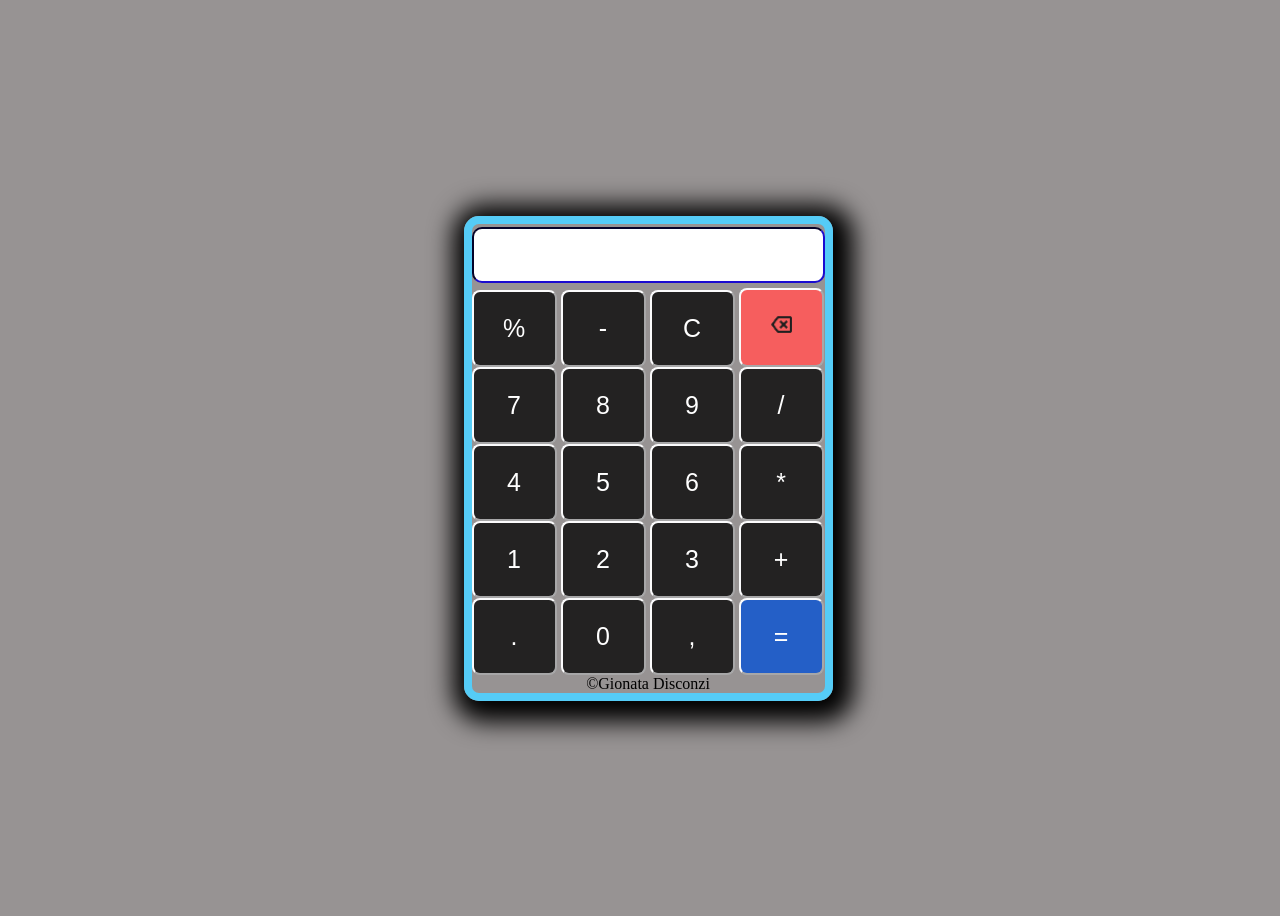
<file: index.html>
<!DOCTYPE html>
<html lang="en">

<head>
    <meta charset="UTF-8">
    <meta name="viewport" content="width=device-width, initial-scale=1.0">
    <title>Document</title>
    <link rel="stylesheet" href="./calculadora.css">
</head>

<body>

    <section>

        <div class="input">
            <input type="text" id="input">
        </div>

        <div>
            <button onclick="recebe('acao','%')">%</button>
            <button onclick="recebe('acao','-')">-</button>
            <button onclick="recebe('acao','c')">C</button>
            <button class="bt-red" onclick="recebe('acao','c')"><img
                    src="./img/backspace_24dp_1F1F1F_FILL0_wght400_GRAD0_opsz24.png" style="height: 25px;"
                    alt="" srcset=""></button>
        </div>

        <div>
            <button onclick="recebe('numero',7)" id="um">7</button>
            <button onclick="recebe('numero',8)">8</button>
            <button onclick="recebe('numero',9)">9</button>
            <button onclick="recebe('acao','/')">/</button>
        </div>

        <div>
            <button onclick="recebe('numero',4)">4</button>
            <button onclick="recebe('numero',5)">5</button>
            <button onclick="recebe('numero',6)">6</button>
            <button onclick="recebe('acao','*')">*</button>
        </div>

        <div>
            <button onclick="recebe('numero',1)">1</button>
            <button onclick="recebe('numero',2)">2</button>
            <button onclick="recebe('numero',3)">3</button>
            <button onclick="recebe('acao','+')">+</button>
        </div>

        <div>
            <button onclick="recebe('acao','.')">.</button>
            <button onclick="recebe('numero',0)">0</button>
            <button onclick="recebe('acao','.')">,</button>
            <button onclick="recebe('acao','=')" class="bt-blue">=</button>
        </div>
        <footer>

            &copy;Gionata Disconzi

        </footer>
    </section>


    <script src="./calculadora2.js"></script>
</body>

</html>
</file>
<file: calculadora.css>
body{
    height: 100vh;
    width: 100vw;
    display: flex;
    align-items: center;
    justify-content: center;
    background: rgb(151, 147, 147);
}
input{
    height: 50px;
    width: 345px;
    border-radius: 10px;
    font-size: 30px;
    margin-top: 3px;
    margin-bottom: 5px;
    border-color: rgb(16, 7, 124);
    text-align: right;
}


button{
    width: 85px;
    padding: 22px;
    font-size: 25px;
    border-radius: 8px;
    background: rgb(35, 34, 34);
    color: white;
    border-color: rgb(251, 251, 252);

}
button:hover{
    background: black;
}

section{
    border: 8px solid rgb(85, 204, 247);
    border-radius: 15px;
    box-shadow: 5px 5px 25px 16px black;
}
.bt-red{
    background: rgb(246, 94, 94);
    
}


.bt-red:hover{
    background: rgb(251, 31, 31);
}

.bt-blue{
    background: rgba(29, 92, 202, 0.94);
}
.bt-blue:hover{
    background: rgba(0, 0, 255, 0.689);
}

footer{
    display: flex;
    justify-content: center;
}
</file>
